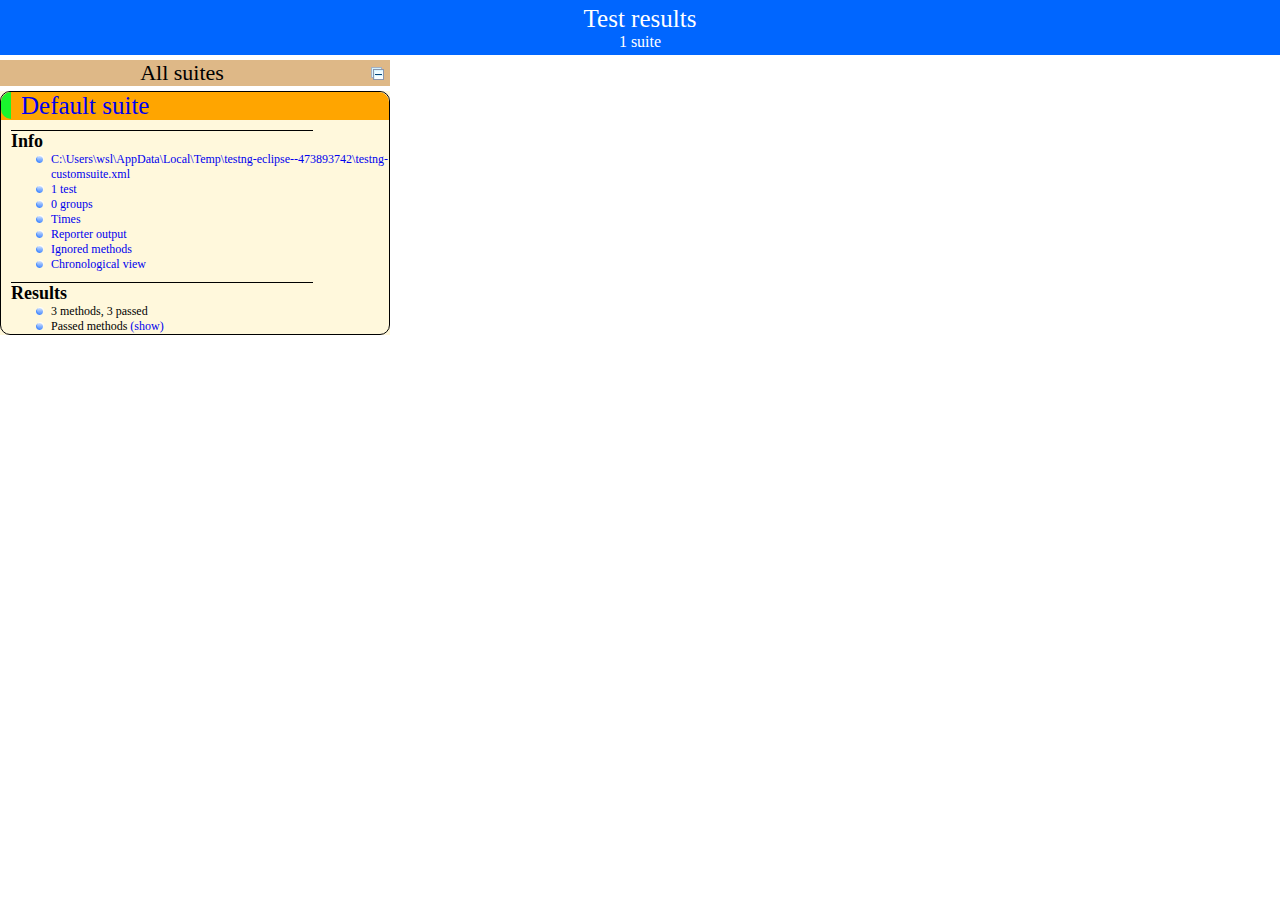
<file: Interfaces/test-output/index.html>
<!DOCTYPE html>

<html>
  <head>
  <title>TestNG reports</title>

    <link type="text/css" href="testng-reports.css" rel="stylesheet" />  
    <script type="text/javascript" src="jquery-1.7.1.min.js"></script>
    <script type="text/javascript" src="testng-reports.js"></script>
    <script type="text/javascript" src="https://www.google.com/jsapi"></script>
    <script type='text/javascript'>
      google.load('visualization', '1', {packages:['table']});
      google.setOnLoadCallback(drawTable);
      var suiteTableInitFunctions = new Array();
      var suiteTableData = new Array();
    </script>
    <!--
      <script type="text/javascript" src="jquery-ui/js/jquery-ui-1.8.16.custom.min.js"></script>
     -->
  </head>

  <body>
    <div class="top-banner-root">
      <span class="top-banner-title-font">Test results</span>
      <br/>
      <span class="top-banner-font-1">1 suite</span>
    </div> <!-- top-banner-root -->
    <div class="navigator-root">
      <div class="navigator-suite-header">
        <span>All suites</span>
        <a href="#" class="collapse-all-link" title="Collapse/expand all the suites">
          <img class="collapse-all-icon" src="collapseall.gif">
          </img> <!-- collapse-all-icon -->
        </a> <!-- collapse-all-link -->
      </div> <!-- navigator-suite-header -->
      <div class="suite">
        <div class="rounded-window">
          <div class="suite-header light-rounded-window-top">
            <a href="#" class="navigator-link" panel-name="suite-Default_suite">
              <span class="suite-name border-passed">Default suite</span>
            </a> <!-- navigator-link -->
          </div> <!-- suite-header light-rounded-window-top -->
          <div class="navigator-suite-content">
            <div class="suite-section-title">
              <span>Info</span>
            </div> <!-- suite-section-title -->
            <div class="suite-section-content">
              <ul>
                <li>
                  <a href="#" class="navigator-link " panel-name="test-xml-Default_suite">
                    <span>C:\Users\wsl\AppData\Local\Temp\testng-eclipse--473893742\testng-customsuite.xml</span>
                  </a> <!-- navigator-link  -->
                </li>
                <li>
                  <a href="#" class="navigator-link " panel-name="testlist-Default_suite">
                    <span class="test-stats">1 test</span>
                  </a> <!-- navigator-link  -->
                </li>
                <li>
                  <a href="#" class="navigator-link " panel-name="group-Default_suite">
                    <span>0 groups</span>
                  </a> <!-- navigator-link  -->
                </li>
                <li>
                  <a href="#" class="navigator-link " panel-name="times-Default_suite">
                    <span>Times</span>
                  </a> <!-- navigator-link  -->
                </li>
                <li>
                  <a href="#" class="navigator-link " panel-name="reporter-Default_suite">
                    <span>Reporter output</span>
                  </a> <!-- navigator-link  -->
                </li>
                <li>
                  <a href="#" class="navigator-link " panel-name="ignored-methods-Default_suite">
                    <span>Ignored methods</span>
                  </a> <!-- navigator-link  -->
                </li>
                <li>
                  <a href="#" class="navigator-link " panel-name="chronological-Default_suite">
                    <span>Chronological view</span>
                  </a> <!-- navigator-link  -->
                </li>
              </ul>
            </div> <!-- suite-section-content -->
            <div class="result-section">
              <div class="suite-section-title">
                <span>Results</span>
              </div> <!-- suite-section-title -->
              <div class="suite-section-content">
                <ul>
                  <li>
                    <span class="method-stats">3 methods,   3 passed</span>
                  </li>
                  <li>
                    <span class="method-list-title passed">Passed methods</span>
                    <span class="show-or-hide-methods passed">
                      <a href="#" panel-name="suite-Default_suite" class="hide-methods passed suite-Default_suite"> (hide)</a> <!-- hide-methods passed suite-Default_suite -->
                      <a href="#" panel-name="suite-Default_suite" class="show-methods passed suite-Default_suite"> (show)</a> <!-- show-methods passed suite-Default_suite -->
                    </span>
                    <div class="method-list-content passed suite-Default_suite">
                      <span>
                        <img width="3%" src="passed.png"/>
                        <a href="#" class="method navigator-link" panel-name="suite-Default_suite" title="cn.springmvc.test.MvcMockTest" hash-for-method="jsonTest(1)">jsonTest(1)</a> <!-- method navigator-link -->
                      </span>
                      <br/>
                      <span>
                        <img width="3%" src="passed.png"/>
                        <a href="#" class="method navigator-link" panel-name="suite-Default_suite" title="cn.springmvc.test.MvcMockTest" hash-for-method="jsonTest(2)">jsonTest(2)</a> <!-- method navigator-link -->
                      </span>
                      <br/>
                      <span>
                        <img width="3%" src="passed.png"/>
                        <a href="#" class="method navigator-link" panel-name="suite-Default_suite" title="cn.springmvc.test.MvcMockTest" hash-for-method="jsonTest(3)">jsonTest(3)</a> <!-- method navigator-link -->
                      </span>
                      <br/>
                    </div> <!-- method-list-content passed suite-Default_suite -->
                  </li>
                </ul>
              </div> <!-- suite-section-content -->
            </div> <!-- result-section -->
          </div> <!-- navigator-suite-content -->
        </div> <!-- rounded-window -->
      </div> <!-- suite -->
    </div> <!-- navigator-root -->
    <div class="wrapper">
      <div class="main-panel-root">
        <div panel-name="suite-Default_suite" class="panel Default_suite">
          <div class="suite-Default_suite-class-passed">
            <div class="main-panel-header rounded-window-top">
              <img src="passed.png"/>
              <span class="class-name">cn.springmvc.test.MvcMockTest</span>
            </div> <!-- main-panel-header rounded-window-top -->
            <div class="main-panel-content rounded-window-bottom">
              <div class="method">
                <div class="method-content">
                  <a name="jsonTest(1)">
                  </a> <!-- jsonTest(1) -->
                  <span class="method-name">jsonTest</span>
                  <span class="parameters">(1)</span>
                </div> <!-- method-content -->
              </div> <!-- method -->
              <div class="method">
                <div class="method-content">
                  <a name="jsonTest(2)">
                  </a> <!-- jsonTest(2) -->
                  <span class="method-name">jsonTest</span>
                  <span class="parameters">(2)</span>
                </div> <!-- method-content -->
              </div> <!-- method -->
              <div class="method">
                <div class="method-content">
                  <a name="jsonTest(3)">
                  </a> <!-- jsonTest(3) -->
                  <span class="method-name">jsonTest</span>
                  <span class="parameters">(3)</span>
                </div> <!-- method-content -->
              </div> <!-- method -->
            </div> <!-- main-panel-content rounded-window-bottom -->
          </div> <!-- suite-Default_suite-class-passed -->
        </div> <!-- panel Default_suite -->
        <div panel-name="test-xml-Default_suite" class="panel">
          <div class="main-panel-header rounded-window-top">
            <span class="header-content">C:\Users\wsl\AppData\Local\Temp\testng-eclipse--473893742\testng-customsuite.xml</span>
          </div> <!-- main-panel-header rounded-window-top -->
          <div class="main-panel-content rounded-window-bottom">
            <pre>
&lt;?xml version=&quot;1.0&quot; encoding=&quot;UTF-8&quot;?&gt;
&lt;!DOCTYPE suite SYSTEM &quot;http://testng.org/testng-1.0.dtd&quot;&gt;
&lt;suite guice-stage=&quot;DEVELOPMENT&quot; name=&quot;Default suite&quot;&gt;
  &lt;test verbose=&quot;2&quot; name=&quot;Default test&quot;&gt;
    &lt;classes&gt;
      &lt;class name=&quot;cn.springmvc.test.MvcMockTest&quot;/&gt;
    &lt;/classes&gt;
  &lt;/test&gt; &lt;!-- Default test --&gt;
&lt;/suite&gt; &lt;!-- Default suite --&gt;
            </pre>
          </div> <!-- main-panel-content rounded-window-bottom -->
        </div> <!-- panel -->
        <div panel-name="testlist-Default_suite" class="panel">
          <div class="main-panel-header rounded-window-top">
            <span class="header-content">Tests for Default suite</span>
          </div> <!-- main-panel-header rounded-window-top -->
          <div class="main-panel-content rounded-window-bottom">
            <ul>
              <li>
                <span class="test-name">Default test (1 class)</span>
              </li>
            </ul>
          </div> <!-- main-panel-content rounded-window-bottom -->
        </div> <!-- panel -->
        <div panel-name="group-Default_suite" class="panel">
          <div class="main-panel-header rounded-window-top">
            <span class="header-content">Groups for Default suite</span>
          </div> <!-- main-panel-header rounded-window-top -->
          <div class="main-panel-content rounded-window-bottom">
          </div> <!-- main-panel-content rounded-window-bottom -->
        </div> <!-- panel -->
        <div panel-name="times-Default_suite" class="panel">
          <div class="main-panel-header rounded-window-top">
            <span class="header-content">Times for Default suite</span>
          </div> <!-- main-panel-header rounded-window-top -->
          <div class="main-panel-content rounded-window-bottom">
            <div class="times-div">
              <script type="text/javascript">
suiteTableInitFunctions.push('tableData_Default_suite');
function tableData_Default_suite() {
var data = new google.visualization.DataTable();
data.addColumn('number', 'Number');
data.addColumn('string', 'Method');
data.addColumn('string', 'Class');
data.addColumn('number', 'Time (ms)');
data.addRows(3);
data.setCell(0, 0, 0)
data.setCell(0, 1, 'jsonTest')
data.setCell(0, 2, 'cn.springmvc.test.MvcMockTest')
data.setCell(0, 3, 714);
data.setCell(1, 0, 1)
data.setCell(1, 1, 'jsonTest')
data.setCell(1, 2, 'cn.springmvc.test.MvcMockTest')
data.setCell(1, 3, 28);
data.setCell(2, 0, 2)
data.setCell(2, 1, 'jsonTest')
data.setCell(2, 2, 'cn.springmvc.test.MvcMockTest')
data.setCell(2, 3, 26);
window.suiteTableData['Default_suite']= { tableData: data, tableDiv: 'times-div-Default_suite'}
return data;
}
              </script>
              <span class="suite-total-time">Total running time: 768 ms</span>
              <div id="times-div-Default_suite">
              </div> <!-- times-div-Default_suite -->
            </div> <!-- times-div -->
          </div> <!-- main-panel-content rounded-window-bottom -->
        </div> <!-- panel -->
        <div panel-name="reporter-Default_suite" class="panel">
          <div class="main-panel-header rounded-window-top">
            <span class="header-content">Reporter output for Default suite</span>
          </div> <!-- main-panel-header rounded-window-top -->
          <div class="main-panel-content rounded-window-bottom">
          </div> <!-- main-panel-content rounded-window-bottom -->
        </div> <!-- panel -->
        <div panel-name="ignored-methods-Default_suite" class="panel">
          <div class="main-panel-header rounded-window-top">
            <span class="header-content">0 ignored methods</span>
          </div> <!-- main-panel-header rounded-window-top -->
          <div class="main-panel-content rounded-window-bottom">
          </div> <!-- main-panel-content rounded-window-bottom -->
        </div> <!-- panel -->
        <div panel-name="chronological-Default_suite" class="panel">
          <div class="main-panel-header rounded-window-top">
            <span class="header-content">Methods in chronological order</span>
          </div> <!-- main-panel-header rounded-window-top -->
          <div class="main-panel-content rounded-window-bottom">
            <div class="chronological-class">
              <div class="chronological-class-name">cn.springmvc.test.MvcMockTest</div> <!-- chronological-class-name -->
              <div class="configuration-class before">
                <span class="method-name">springTestContextBeforeTestClass</span>
                <span class="method-start">0 ms</span>
              </div> <!-- configuration-class before -->
              <div class="configuration-class before">
                <span class="method-name">springTestContextPrepareTestInstance</span>
                <span class="method-start">19 ms</span>
              </div> <!-- configuration-class before -->
              <div class="configuration-class before">
                <span class="method-name">setup</span>
                <span class="method-start">5265 ms</span>
              </div> <!-- configuration-class before -->
              <div class="configuration-method before">
                <span class="method-name">springTestContextBeforeTestMethod(public void cn.springmvc.test.MvcMockTest.jsonTest(int) throws java.lang.Exception)</span>
                <span class="method-start">5427 ms</span>
              </div> <!-- configuration-method before -->
              <div class="test-method">
                <span class="method-name">jsonTest(1)</span>
                <span class="method-start">5434 ms</span>
              </div> <!-- test-method -->
              <div class="configuration-method after">
                <span class="method-name">springTestContextAfterTestMethod(public void cn.springmvc.test.MvcMockTest.jsonTest(int) throws java.lang.Exception)</span>
                <span class="method-start">6152 ms</span>
              </div> <!-- configuration-method after -->
              <div class="configuration-method before">
                <span class="method-name">springTestContextBeforeTestMethod(public void cn.springmvc.test.MvcMockTest.jsonTest(int) throws java.lang.Exception)</span>
                <span class="method-start">6152 ms</span>
              </div> <!-- configuration-method before -->
              <div class="test-method">
                <span class="method-name">jsonTest(2)</span>
                <span class="method-start">6153 ms</span>
              </div> <!-- test-method -->
              <div class="configuration-method after">
                <span class="method-name">springTestContextAfterTestMethod(public void cn.springmvc.test.MvcMockTest.jsonTest(int) throws java.lang.Exception)</span>
                <span class="method-start">6182 ms</span>
              </div> <!-- configuration-method after -->
              <div class="configuration-method before">
                <span class="method-name">springTestContextBeforeTestMethod(public void cn.springmvc.test.MvcMockTest.jsonTest(int) throws java.lang.Exception)</span>
                <span class="method-start">6182 ms</span>
              </div> <!-- configuration-method before -->
              <div class="test-method">
                <span class="method-name">jsonTest(3)</span>
                <span class="method-start">6183 ms</span>
              </div> <!-- test-method -->
              <div class="configuration-method after">
                <span class="method-name">springTestContextAfterTestMethod(public void cn.springmvc.test.MvcMockTest.jsonTest(int) throws java.lang.Exception)</span>
                <span class="method-start">6213 ms</span>
              </div> <!-- configuration-method after -->
              <div class="configuration-class after">
                <span class="method-name">springTestContextAfterTestClass</span>
                <span class="method-start">6214 ms</span>
              </div> <!-- configuration-class after -->
          </div> <!-- main-panel-content rounded-window-bottom -->
        </div> <!-- panel -->
      </div> <!-- main-panel-root -->
    </div> <!-- wrapper -->
  </body>
</html>
</file>
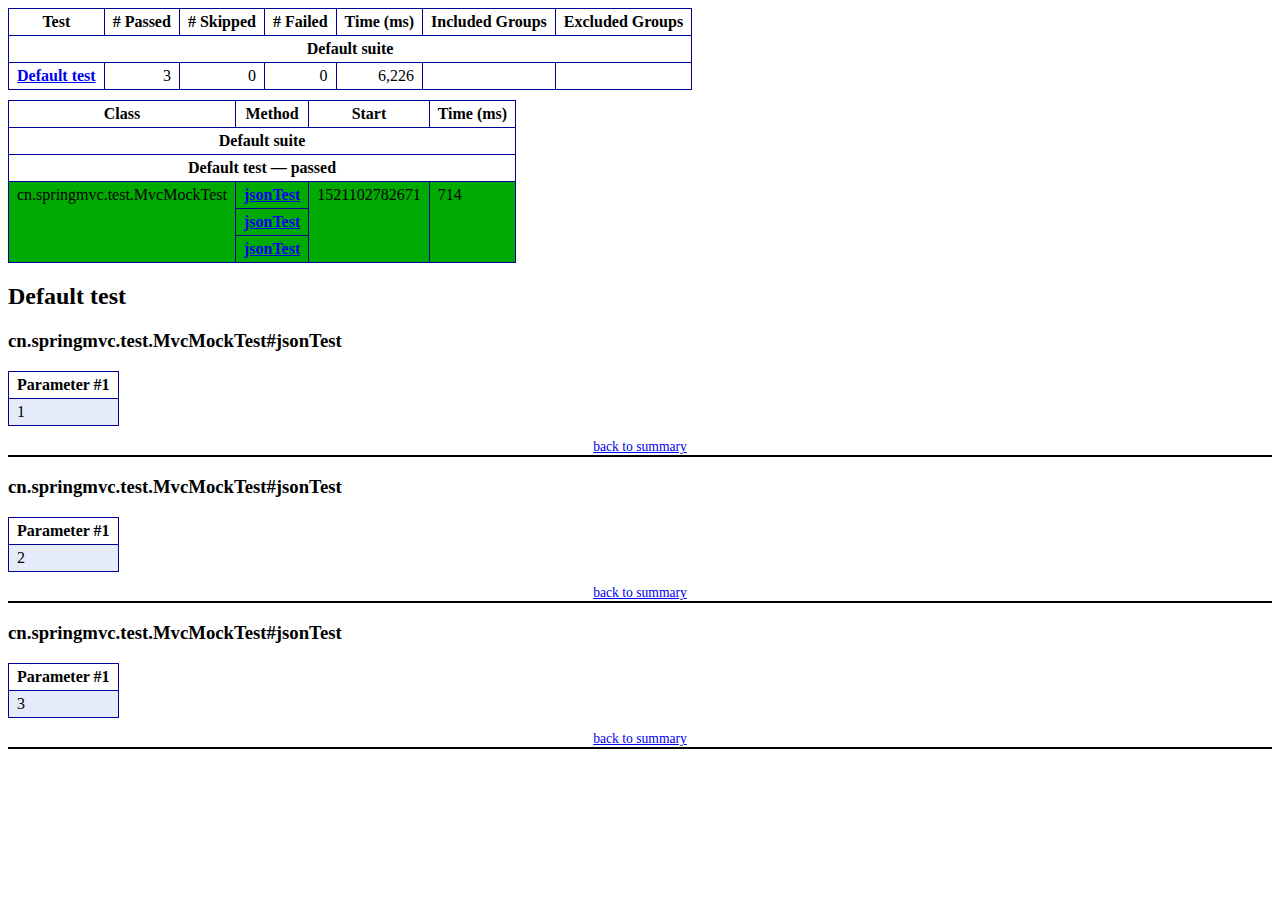
<file: Interfaces/test-output/emailable-report.html>
<!DOCTYPE html PUBLIC "-//W3C//DTD XHTML 1.1//EN" "http://www.w3.org/TR/xhtml11/DTD/xhtml11.dtd">
<html xmlns="http://www.w3.org/1999/xhtml"><head><title>TestNG Report</title><style type="text/css">table {margin-bottom:10px;border-collapse:collapse;empty-cells:show}th,td {border:1px solid #009;padding:.25em .5em}th {vertical-align:bottom}td {vertical-align:top}table a {font-weight:bold}.stripe td {background-color: #E6EBF9}.num {text-align:right}.passedodd td {background-color: #3F3}.passedeven td {background-color: #0A0}.skippedodd td {background-color: #DDD}.skippedeven td {background-color: #CCC}.failedodd td,.attn {background-color: #F33}.failedeven td,.stripe .attn {background-color: #D00}.stacktrace {white-space:pre;font-family:monospace}.totop {font-size:85%;text-align:center;border-bottom:2px solid #000}</style></head><body><table><tr><th>Test</th><th># Passed</th><th># Skipped</th><th># Failed</th><th>Time (ms)</th><th>Included Groups</th><th>Excluded Groups</th></tr><tr><th colspan="7">Default suite</th></tr><tr><td><a href="#t0">Default test</a></td><td class="num">3</td><td class="num">0</td><td class="num">0</td><td class="num">6,226</td><td></td><td></td></tr></table><table><thead><tr><th>Class</th><th>Method</th><th>Start</th><th>Time (ms)</th></tr></thead><tbody><tr><th colspan="4">Default suite</th></tr></tbody><tbody id="t0"><tr><th colspan="4">Default test &#8212; passed</th></tr><tr class="passedeven"><td rowspan="3">cn.springmvc.test.MvcMockTest</td><td><a href="#m0">jsonTest</a></td><td rowspan="3">1521102782671</td><td rowspan="3">714</td></tr><tr class="passedeven"><td><a href="#m1">jsonTest</a></td></tr><tr class="passedeven"><td><a href="#m2">jsonTest</a></td></tr></tbody></table><h2>Default test</h2><h3 id="m0">cn.springmvc.test.MvcMockTest#jsonTest</h3><table class="result"><tr class="param"><th>Parameter #1</th></tr><tr class="param stripe"><td>1</td></tr></table><p class="totop"><a href="#summary">back to summary</a></p><h3 id="m1">cn.springmvc.test.MvcMockTest#jsonTest</h3><table class="result"><tr class="param"><th>Parameter #1</th></tr><tr class="param stripe"><td>2</td></tr></table><p class="totop"><a href="#summary">back to summary</a></p><h3 id="m2">cn.springmvc.test.MvcMockTest#jsonTest</h3><table class="result"><tr class="param"><th>Parameter #1</th></tr><tr class="param stripe"><td>3</td></tr></table><p class="totop"><a href="#summary">back to summary</a></p></body></html>
</file>
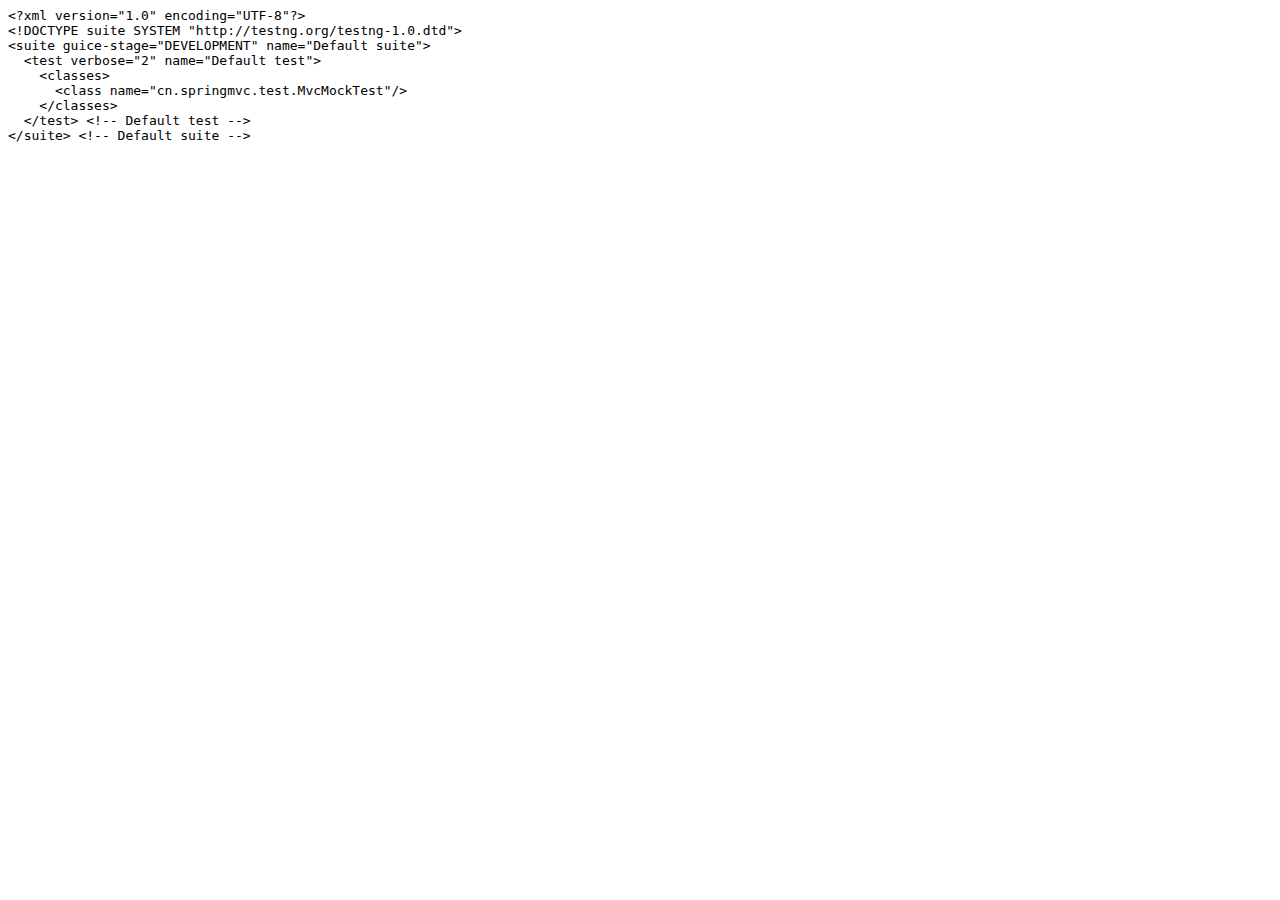
<file: Interfaces/test-output/old/Default suite/testng.xml.html>
<html><head><title>testng.xml for Default suite</title></head><body><tt>&lt;?xml&nbsp;version="1.0"&nbsp;encoding="UTF-8"?&gt;<br/>&lt;!DOCTYPE&nbsp;suite&nbsp;SYSTEM&nbsp;"http://testng.org/testng-1.0.dtd"&gt;<br/>&lt;suite&nbsp;guice-stage="DEVELOPMENT"&nbsp;name="Default&nbsp;suite"&gt;<br/>&nbsp;&nbsp;&lt;test&nbsp;verbose="2"&nbsp;name="Default&nbsp;test"&gt;<br/>&nbsp;&nbsp;&nbsp;&nbsp;&lt;classes&gt;<br/>&nbsp;&nbsp;&nbsp;&nbsp;&nbsp;&nbsp;&lt;class&nbsp;name="cn.springmvc.test.MvcMockTest"/&gt;<br/>&nbsp;&nbsp;&nbsp;&nbsp;&lt;/classes&gt;<br/>&nbsp;&nbsp;&lt;/test&gt;&nbsp;&lt;!--&nbsp;Default&nbsp;test&nbsp;--&gt;<br/>&lt;/suite&gt;&nbsp;&lt;!--&nbsp;Default&nbsp;suite&nbsp;--&gt;<br/></tt></body></html>
</file>
<file: Interfaces/test-output/testng-reports.css>
body {
    margin: 0px 0px 5px 5px;
}

ul {
    margin: 0px;
}

li {
    list-style-type: none;
}

a {
    text-decoration: none;
}

a:hover {
    text-decoration: underline;
}

.navigator-selected {
    background: #ffa500;
}

.wrapper {
    position: absolute;
    top: 60px;
    bottom: 0;
    left: 400px;
    right: 0;
    overflow: auto;
}

.navigator-root {
    position: absolute;
    top: 60px;
    bottom: 0;
    left: 0;
    width: 400px;
    overflow-y: auto;
}

.suite {
    margin: 0px 10px 10px 0px;
    background-color: #fff8dc;
}

.suite-name {
    padding-left: 10px;
    font-size: 25px;
    font-family: Times;
}

.main-panel-header {
    padding: 5px;
    background-color: #9FB4D9; //afeeee;
    font-family: monospace;
    font-size: 18px;
}

.main-panel-content {
    padding: 5px;
    margin-bottom: 10px;
    background-color: #DEE8FC; //d0ffff;
}

.rounded-window {
    border-radius: 10px;
    border-style: solid;
    border-width: 1px;
}

.rounded-window-top {
    border-top-right-radius: 10px 10px;
    border-top-left-radius: 10px 10px;
    border-style: solid;
    border-width: 1px;
    overflow: auto;
}

.light-rounded-window-top {
    border-top-right-radius: 10px 10px;
    border-top-left-radius: 10px 10px;
}

.rounded-window-bottom {
    border-style: solid;
    border-width: 0px 1px 1px 1px;
    border-bottom-right-radius: 10px 10px;
    border-bottom-left-radius: 10px 10px;
    overflow: auto;
}

.method-name {
    font-size: 12px;
    font-family: monospace;
}

.method-content {
    border-style: solid;
    border-width: 0px 0px 1px 0px;
    margin-bottom: 10;
    padding-bottom: 5px;
    width: 80%;
}

.parameters {
    font-size: 14px;
    font-family: monospace;
}

.stack-trace {
    white-space: pre;
    font-family: monospace;
    font-size: 12px;
    font-weight: bold;
    margin-top: 0px;
    margin-left: 20px;
}

.testng-xml {
    font-family: monospace;
}

.method-list-content {
    margin-left: 10px;
}

.navigator-suite-content {
    margin-left: 10px;
    font: 12px 'Lucida Grande';
}

.suite-section-title {
    margin-top: 10px;
    width: 80%;
    border-style: solid;
    border-width: 1px 0px 0px 0px;
    font-family: Times;
    font-size: 18px;
    font-weight: bold;
}

.suite-section-content {
    list-style-image: url(bullet_point.png);
}

.top-banner-root {
    position: absolute;
    top: 0;
    height: 45px;
    left: 0;
    right: 0;
    padding: 5px;
    margin: 0px 0px 5px 0px;
    background-color: #0066ff;
    font-family: Times;
    color: #fff;
    text-align: center;
}

.top-banner-title-font {
    font-size: 25px;
}

.test-name {
    font-family: 'Lucida Grande';
    font-size: 16px;
}

.suite-icon {
    padding: 5px;
    float: right;
    height: 20;
}

.test-group {
    font: 20px 'Lucida Grande';
    margin: 5px 5px 10px 5px;
    border-width: 0px 0px 1px 0px;
    border-style: solid;
    padding: 5px;
}

.test-group-name {
    font-weight: bold;
}

.method-in-group {
    font-size: 16px;
    margin-left: 80px;
}

table.google-visualization-table-table {
    width: 100%;
}

.reporter-method-name {
    font-size: 14px;
    font-family: monospace;
}

.reporter-method-output-div {
    padding: 5px;
    margin: 0px 0px 5px 20px;
    font-size: 12px;
    font-family: monospace;
    border-width: 0px 0px 0px 1px;
    border-style: solid;
}

.ignored-class-div {
    font-size: 14px;
    font-family: monospace;
}

.ignored-methods-div {
    padding: 5px;
    margin: 0px 0px 5px 20px;
    font-size: 12px;
    font-family: monospace;
    border-width: 0px 0px 0px 1px;
    border-style: solid;
}

.border-failed {
    border-top-left-radius: 10px 10px;
    border-bottom-left-radius: 10px 10px;
    border-style: solid;
    border-width: 0px 0px 0px 10px;
    border-color: #f00;
}

.border-skipped {
    border-top-left-radius: 10px 10px;
    border-bottom-left-radius: 10px 10px;
    border-style: solid;
    border-width: 0px 0px 0px 10px;
    border-color: #edc600;
}

.border-passed {
    border-top-left-radius: 10px 10px;
    border-bottom-left-radius: 10px 10px;
    border-style: solid;
    border-width: 0px 0px 0px 10px;
    border-color: #19f52d;
}

.times-div {
    text-align: center;
    padding: 5px;
}

.suite-total-time {
    font: 16px 'Lucida Grande';
}

.configuration-suite {
    margin-left: 20px;
}

.configuration-test {
    margin-left: 40px;
}

.configuration-class {
    margin-left: 60px;
}

.configuration-method {
    margin-left: 80px;
}

.test-method {
    margin-left: 100px;
}

.chronological-class {
    background-color: #0ccff;
    border-style: solid;
    border-width: 0px 0px 1px 1px;
}

.method-start {
    float: right;
}

.chronological-class-name {
    padding: 0px 0px 0px 5px;
    color: #008;
}

.after, .before, .test-method {
    font-family: monospace;
    font-size: 14px;
}

.navigator-suite-header {
    font-size: 22px;
    margin: 0px 10px 5px 0px;
    background-color: #deb887;
    text-align: center;
}

.collapse-all-icon {
    padding: 5px;
    float: right;
}
</file>
